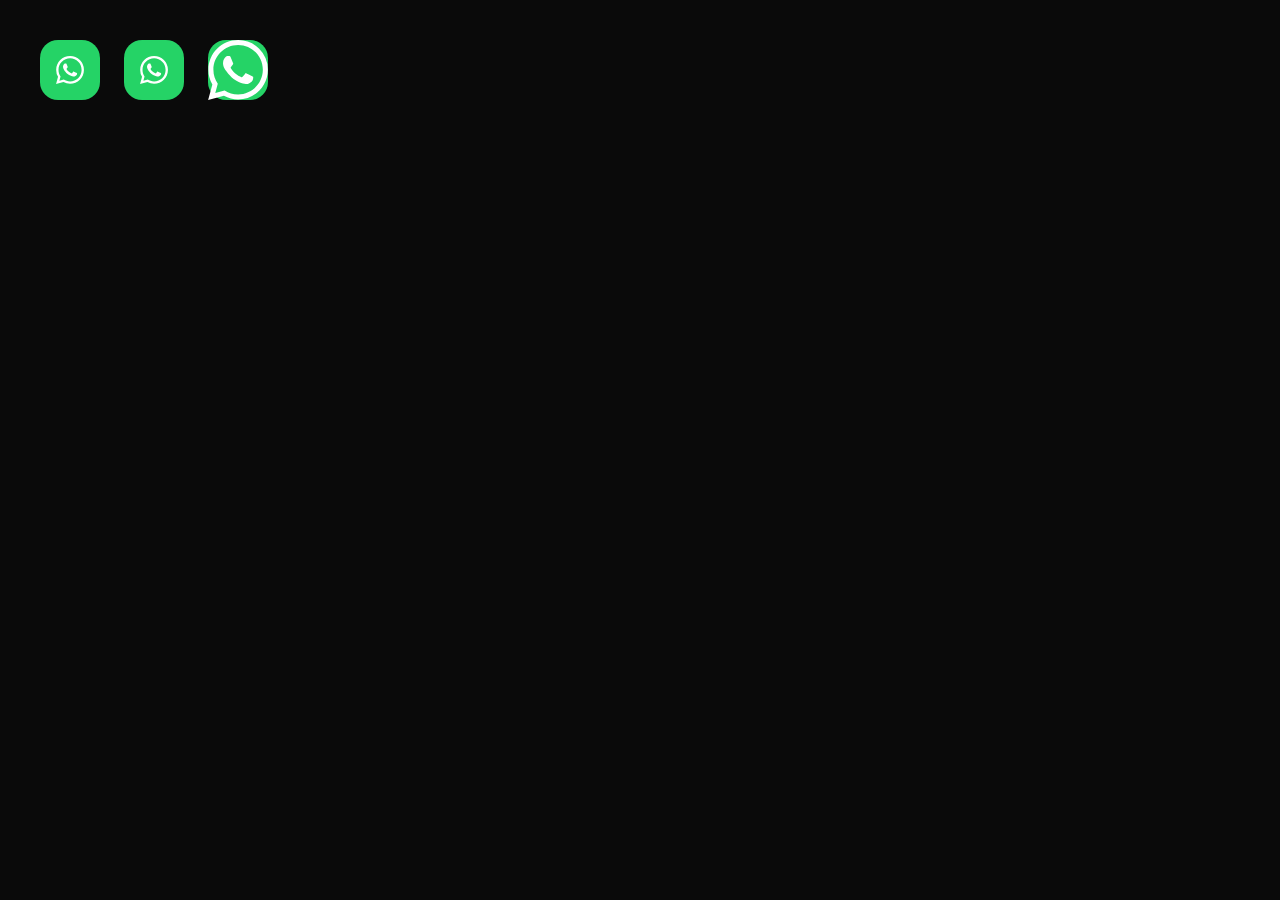
<file: test-wa.html>
<!doctype html><html><body style="background:#0a0a0a;display:flex;gap:24px;padding:32px;align-items:center;">
  <div style="background:#25D366;width:60px;height:60px;border-radius:18px;display:inline-flex;align-items:center;justify-content:center;color:#fff;">
    <svg xmlns="http://www.w3.org/2000/svg" viewBox="0 0 24 24" fill="currentColor" stroke="currentColor" stroke-width="0" width="28" height="28">
      <path d="M.057 24l1.687-6.163a11.867 11.867 0 0 1-1.587-5.946C.16 5.335 5.495 0 12.05 0a11.817 11.817 0 0 1 8.413 3.488 11.824 11.824 0 0 1 3.48 8.414c-.003 6.557-5.338 11.892-11.893 11.892a11.9 11.9 0 0 1-5.688-1.448L.057 24zm6.597-3.807c1.676.995 3.276 1.591 5.392 1.592 5.448 0 9.886-4.434 9.889-9.885.002-5.462-4.415-9.89-9.881-9.892-5.452 0-9.887 4.434-9.889 9.884-.001 2.225.651 3.891 1.746 5.634l-.999 3.648 3.742-.981zm11.387-5.464c-.074-.124-.272-.198-.57-.347-.297-.149-1.758-.868-2.031-.967-.272-.099-.47-.149-.669.149-.198.297-.768.967-.941 1.165-.173.198-.347.223-.644.074-.297-.149-1.255-.462-2.39-1.475-.883-.788-1.48-1.761-1.653-2.059-.173-.297-.018-.458.13-.606.134-.133.297-.347.446-.521.151-.172.2-.296.299-.495.099-.198.05-.372-.025-.521-.075-.148-.669-1.611-.916-2.206-.242-.579-.487-.501-.669-.51l-.57-.01c-.198 0-.52.074-.792.372s-1.04 1.016-1.04 2.479 1.065 2.876 1.213 3.074c.149.198 2.095 3.2 5.076 4.487.709.306 1.263.489 1.694.626.712.226 1.36.194 1.872.118.571-.085 1.758-.719 2.006-1.413.248-.695.248-1.29.173-1.414z"/>
    </svg>
  </div>
  <div style="background:#25D366;width:60px;height:60px;border-radius:18px;display:inline-flex;align-items:center;justify-content:center;color:#fff;">
    <!-- Same path WITHOUT stroke-width=0, just fill -->
    <svg xmlns="http://www.w3.org/2000/svg" viewBox="0 0 24 24" fill="#fff" width="28" height="28">
      <path d="M.057 24l1.687-6.163a11.867 11.867 0 0 1-1.587-5.946C.16 5.335 5.495 0 12.05 0a11.817 11.817 0 0 1 8.413 3.488 11.824 11.824 0 0 1 3.48 8.414c-.003 6.557-5.338 11.892-11.893 11.892a11.9 11.9 0 0 1-5.688-1.448L.057 24zm6.597-3.807c1.676.995 3.276 1.591 5.392 1.592 5.448 0 9.886-4.434 9.889-9.885.002-5.462-4.415-9.89-9.881-9.892-5.452 0-9.887 4.434-9.889 9.884-.001 2.225.651 3.891 1.746 5.634l-.999 3.648 3.742-.981zm11.387-5.464c-.074-.124-.272-.198-.57-.347-.297-.149-1.758-.868-2.031-.967-.272-.099-.47-.149-.669.149-.198.297-.768.967-.941 1.165-.173.198-.347.223-.644.074-.297-.149-1.255-.462-2.39-1.475-.883-.788-1.48-1.761-1.653-2.059-.173-.297-.018-.458.13-.606.134-.133.297-.347.446-.521.151-.172.2-.296.299-.495.099-.198.05-.372-.025-.521-.075-.148-.669-1.611-.916-2.206-.242-.579-.487-.501-.669-.51l-.57-.01c-.198 0-.52.074-.792.372s-1.04 1.016-1.04 2.479 1.065 2.876 1.213 3.074c.149.198 2.095 3.2 5.076 4.487.709.306 1.263.489 1.694.626.712.226 1.36.194 1.872.118.571-.085 1.758-.719 2.006-1.413.248-.695.248-1.29.173-1.414z"/>
    </svg>
  </div>
  <div style="background:#25D366;width:60px;height:60px;border-radius:18px;display:inline-flex;align-items:center;justify-content:center;color:#fff;">
    <!-- Replicating the EXACT attributes from custom.js line 1262 (with class) -->
    <svg xmlns="http://www.w3.org/2000/svg" viewBox="0 0 24 24" fill="currentColor" stroke="currentColor" stroke-width="0" stroke-linecap="round" stroke-linejoin="round" class="ariel-social-icon drop-shadow" aria-hidden="true">
      <path d="M.057 24l1.687-6.163a11.867 11.867 0 0 1-1.587-5.946C.16 5.335 5.495 0 12.05 0a11.817 11.817 0 0 1 8.413 3.488 11.824 11.824 0 0 1 3.48 8.414c-.003 6.557-5.338 11.892-11.893 11.892a11.9 11.9 0 0 1-5.688-1.448L.057 24zm6.597-3.807c1.676.995 3.276 1.591 5.392 1.592 5.448 0 9.886-4.434 9.889-9.885.002-5.462-4.415-9.89-9.881-9.892-5.452 0-9.887 4.434-9.889 9.884-.001 2.225.651 3.891 1.746 5.634l-.999 3.648 3.742-.981zm11.387-5.464c-.074-.124-.272-.198-.57-.347-.297-.149-1.758-.868-2.031-.967-.272-.099-.47-.149-.669.149-.198.297-.768.967-.941 1.165-.173.198-.347.223-.644.074-.297-.149-1.255-.462-2.39-1.475-.883-.788-1.48-1.761-1.653-2.059-.173-.297-.018-.458.13-.606.134-.133.297-.347.446-.521.151-.172.2-.296.299-.495.099-.198.05-.372-.025-.521-.075-.148-.669-1.611-.916-2.206-.242-.579-.487-.501-.669-.51l-.57-.01c-.198 0-.52.074-.792.372s-1.04 1.016-1.04 2.479 1.065 2.876 1.213 3.074c.149.198 2.095 3.2 5.076 4.487.709.306 1.263.489 1.694.626.712.226 1.36.194 1.872.118.571-.085 1.758-.719 2.006-1.413.248-.695.248-1.29.173-1.414z"/>
    </svg>
  </div>
</body></html>
</file>
